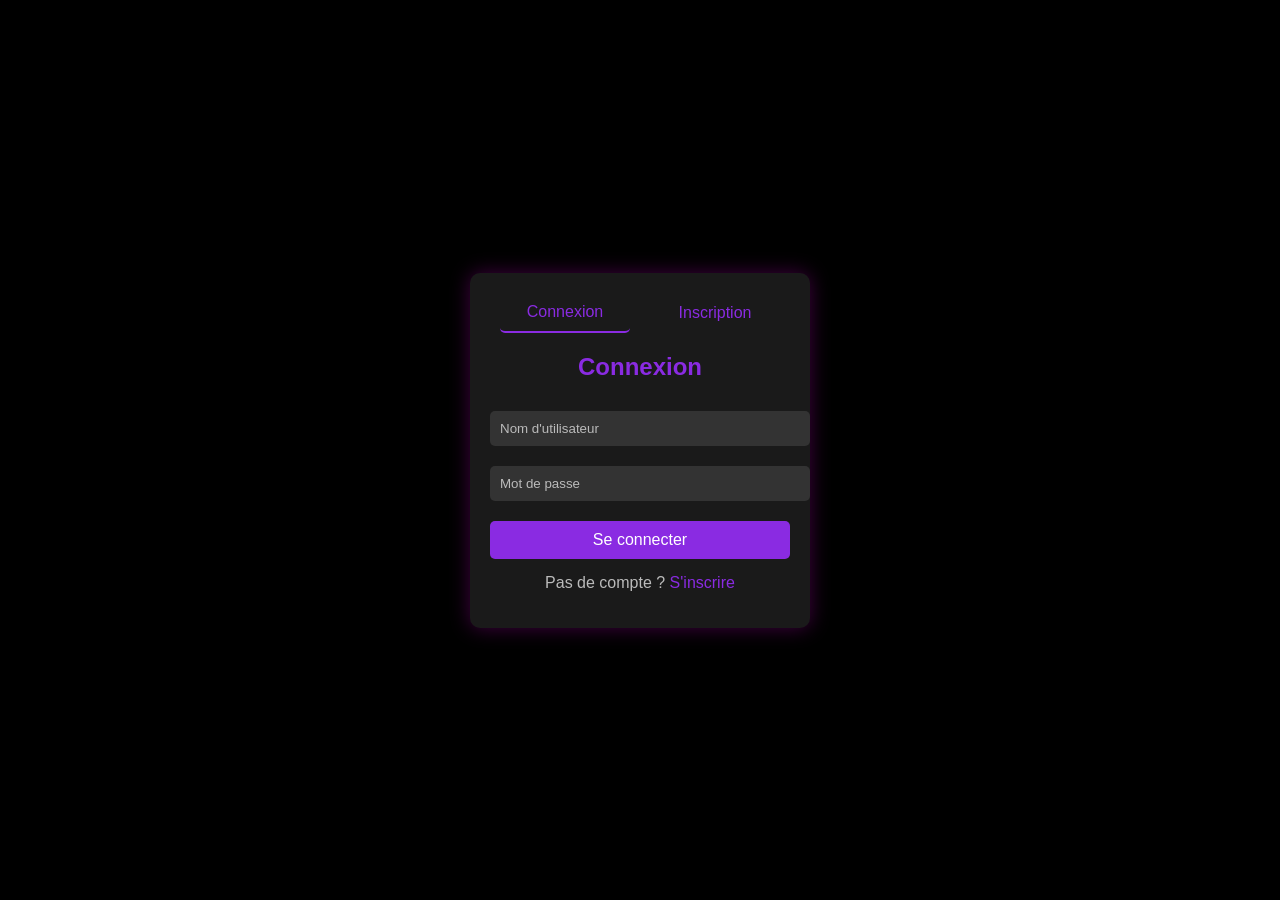
<file: front/login.html>
<!DOCTYPE html>
<html lang="fr">

<head>
    <meta charset="UTF-8">
    <meta name="viewport" content="width=device-width, initial-scale=1.0">
    <title>Connexion / Inscription</title>
    <style>
        body {
            font-family: Arial, sans-serif;
            background-color: #000;
            color: #fff;
            display: flex;
            justify-content: center;
            align-items: center;
            height: 100vh;
            margin: 0;
        }

        .container {
            background-color: #1a1a1a;
            padding: 20px;
            border-radius: 10px;
            box-shadow: 0 0 20px rgba(128, 0, 128, 0.5);
            width: 300px;
            text-align: center;
        }

        .container h2 {
            color: #8a2be2;
            margin-bottom: 20px;
        }

        .container input[type="text"],
        .container input[type="password"] {
            width: 100%;
            padding: 10px;
            margin: 10px 0;
            border: none;
            border-radius: 5px;
            background-color: #333;
            color: #fff;
        }

        .container input[type="text"]::placeholder,
        .container input[type="password"]::placeholder {
            color: #bbb;
        }

        .container button {
            width: 100%;
            padding: 10px;
            background-color: #8a2be2;
            border: none;
            border-radius: 5px;
            color: #fff;
            font-size: 16px;
            cursor: pointer;
            margin-top: 10px;
        }

        .container button:hover {
            background-color: #7b1fa2;
        }

        .container p {
            margin-top: 15px;
            color: #bbb;
        }

        .container a {
            color: #8a2be2;
            text-decoration: none;
        }

        .container a:hover {
            text-decoration: underline;
        }

        .switch {
            display: flex;
            justify-content: center;
            margin-bottom: 20px;
        }

        .switch button {
            background: none;
            border: none;
            color: #8a2be2;
            font-size: 16px;
            cursor: pointer;
            padding: 10px;
            margin: 0 10px;
        }

        .switch button.active {
            border-bottom: 2px solid #8a2be2;
        }
    </style>
</head>

<body>

    <div class="container">
        <div class="switch">
            <button id="loginBtn" class="active">Connexion</button>
            <button id="registerBtn">Inscription</button>
        </div>

        <div id="loginForm">
            <h2>Connexion</h2>
            <input type="text" placeholder="Nom d'utilisateur">
            <input type="password" placeholder="Mot de passe">
            <button>Se connecter</button>
            <p>Pas de compte ? <a href="#" id="switchToRegister">S'inscrire</a></p>
        </div>

        <div id="registerForm" style="display: none;">
            <h2>Inscription</h2>
            <input type="text" placeholder="Nom d'utilisateur">
            <input type="password" placeholder="Mot de passe">
            <input type="password" placeholder="Confirmer le mot de passe">
            <button>S'inscrire</button>
            <p>Déjà un compte ? <a href="#" id="switchToLogin">Se connecter</a></p>
        </div>
    </div>

    <script>
        const loginBtn = document.getElementById('loginBtn');
        const registerBtn = document.getElementById('registerBtn');
        const loginForm = document.getElementById('loginForm');
        const registerForm = document.getElementById('registerForm');
        const switchToRegister = document.getElementById('switchToRegister');
        const switchToLogin = document.getElementById('switchToLogin');

        loginBtn.addEventListener('click', () => {
            loginForm.style.display = 'block';
            registerForm.style.display = 'none';
            loginBtn.classList.add('active');
            registerBtn.classList.remove('active');
        });

        registerBtn.addEventListener('click', () => {
            loginForm.style.display = 'none';
            registerForm.style.display = 'block';
            registerBtn.classList.add('active');
            loginBtn.classList.remove('active');
        });

        switchToRegister.addEventListener('click', (e) => {
            e.preventDefault();
            loginForm.style.display = 'none';
            registerForm.style.display = 'block';
            registerBtn.classList.add('active');
            loginBtn.classList.remove('active');
        });

        switchToLogin.addEventListener('click', (e) => {
            e.preventDefault();
            loginForm.style.display = 'block';
            registerForm.style.display = 'none';
            loginBtn.classList.add('active');
            registerBtn.classList.remove('active');
        });
    </script>

</body>

</html>
</file>
